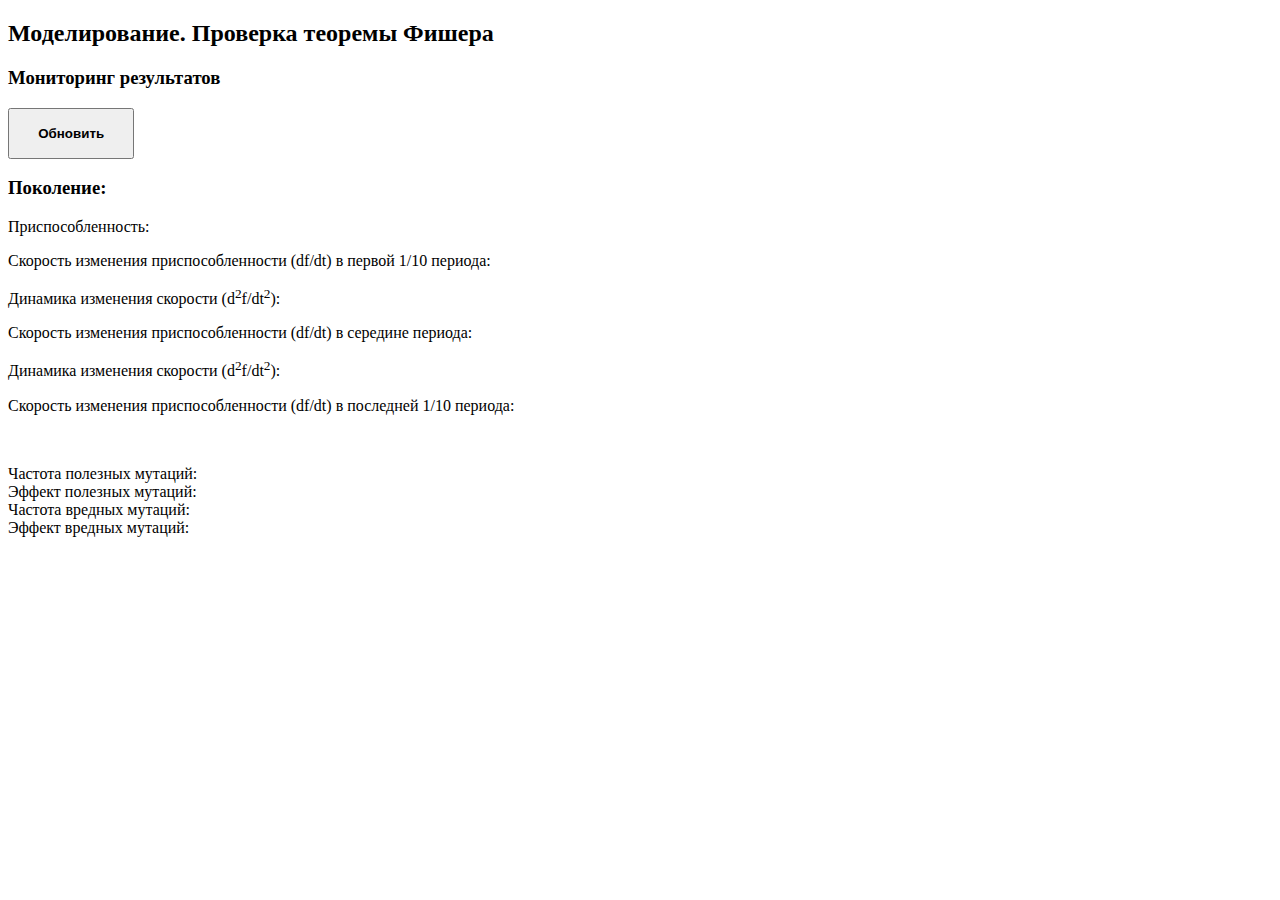
<file: src/main/resources/templates/monitor.html>
<!DOCTYPE html>
<html lang="en" xmlns:th="http://www.thymeleaf.org">
<head>
    <meta charset="UTF-8">
    <title>Моделирование. Проверка теоремы Фишера</title>
    <link th:href="@{/styles/main.css}" rel="stylesheet" type="text/css" />
</head>
<body>

<div class="container">

    <h2>    Моделирование. Проверка теоремы Фишера    </h2>

    <h3>Мониторинг результатов</h3>
    <p>
    <div class="sbutton">
        <form th:action="@{/monitor/} + ${simulationid}" method="GET" class="centeredcontent">
            <button class="sbutton">
                <br>&nbsp;&nbsp;&nbsp;&nbsp;&nbsp;
                <b>Обновить</b>
                &nbsp;&nbsp;&nbsp;&nbsp;&nbsp;<br>&nbsp;
            </button>
        </form>
    </div>
    </p>
    <h3>
        Поколение: <span th:text = "${simulationgeneration}"/><br/>
    </h3>
    <p>
        Приспособленность: <span th:text = "${simulationfitness}"/><br/>
    </p>
    <p>
        Скорость изменения приспособленности (df/dt) в первой 1/10 периода:
        <span th:text = "${simulationstartdfdt}"/><br/>
    </p>
    <p class="d2fdt2span">
        Динамика изменения скорости (d<sup>2</sup>f/dt<sup>2</sup>):
        <span th:text = "${simulationfisrtd2fdt2}"/><br/>
    </p>
    <p>
        Скорость изменения приспособленности (df/dt) в середине периода:
        <span th:text = "${simulationmiddledfdt}"/><br/>
    </p>
    <p class="d2fdt2span">
        Динамика изменения скорости (d<sup>2</sup>f/dt<sup>2</sup>):
        <span th:text = "${simulationsecondd2fdt2}"/><br/>
    </p>
    <p>
        Скорость изменения приспособленности (df/dt) в последней 1/10 периода:
        <span th:text = "${simulationenddfdt}"/><br/>
    </p>


    <br/>
    <p>
        Частота полезных мутаций: <span th:text="${beneficialrate}"/><br/>
        Эффект полезных мутаций: <span th:text="${beneficialeffect}"/><br/>
        Частота вредных мутаций: <span th:text="${deleteriousrate}"/><br/>
        Эффект вредных мутаций: <span th:text="${deleteriouseffect}"/><br/>
    </p>
</div>

</body>
</html>
</file>
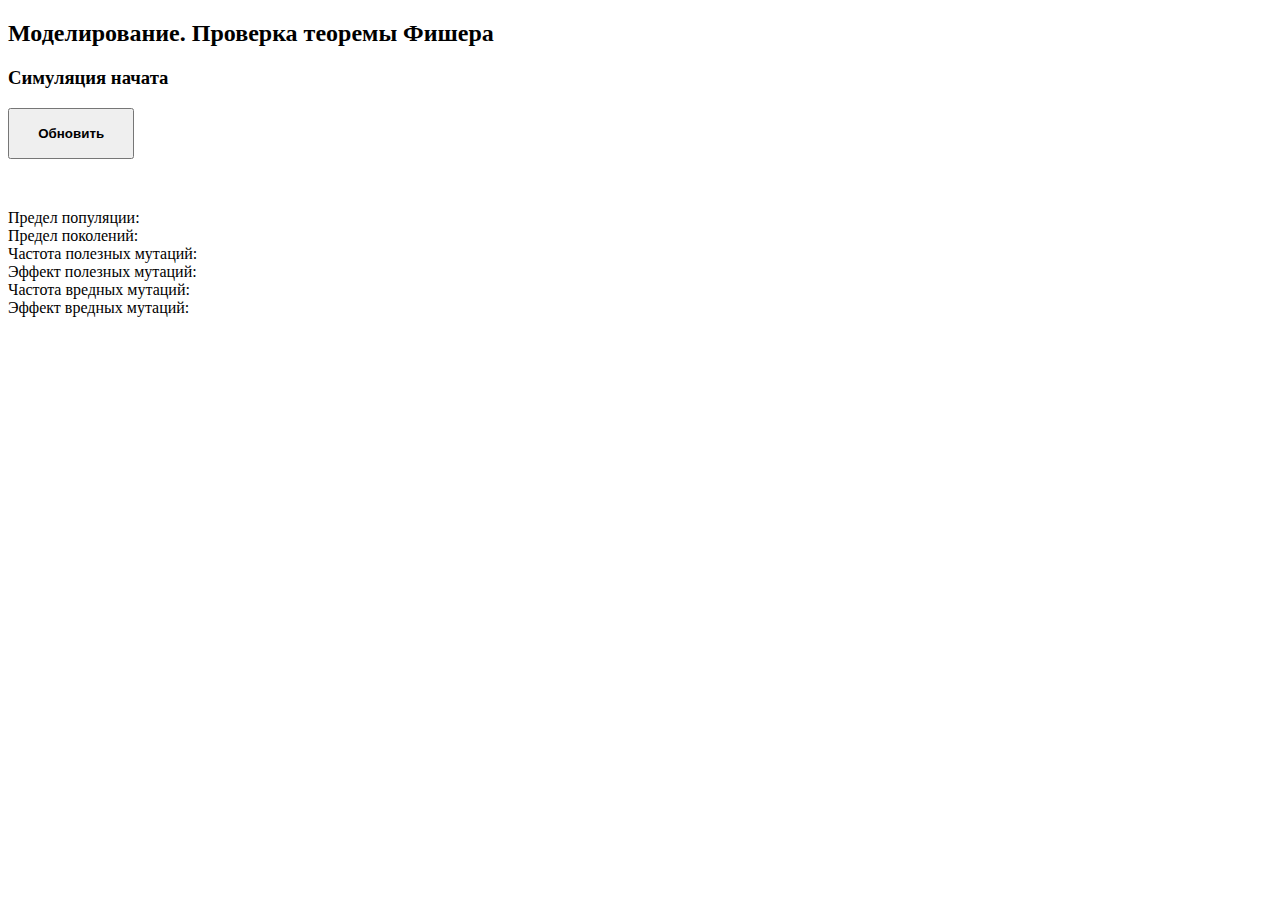
<file: src/main/resources/templates/running.html>
<!DOCTYPE html>
<html lang="en" xmlns:th="http://www.thymeleaf.org">
<head>
    <meta charset="UTF-8">
    <title>Моделирование. Проверка теоремы Фишера</title>
    <link th:href="@{/styles/main.css}" rel="stylesheet" type="text/css" />
</head>
<body>

<div class="container">

    <h2>    Моделирование. Проверка теоремы Фишера    </h2>

    <h3>Симуляция начата</h3>
    <p>
    <div class="sbutton">
        <form th:action="@{/monitor/} + ${simulationid}" method="GET" class="centeredcontent">
            <button class="sbutton">
                <br>&nbsp;&nbsp;&nbsp;&nbsp;&nbsp;
                <b>Обновить</b>
                &nbsp;&nbsp;&nbsp;&nbsp;&nbsp;<br>&nbsp;
            </button>
        </form>
    </div>
    </p>

    <br/>
    <p>
        Предел популяции: <span th:text="${populationlimit}"/><br/>
        Предел поколений: <span th:text="${generationslimit}"/><br/>
        Частота полезных мутаций: <span th:text="${beneficialrate}"/><br/>
        Эффект полезных мутаций: <span th:text="${beneficialeffect}"/><br/>
        Частота вредных мутаций: <span th:text="${deleteriousrate}"/><br/>
        Эффект вредных мутаций: <span th:text="${deleteriouseffect}"/><br/>
    </p>
</div>

</body>
</html>
</file>
